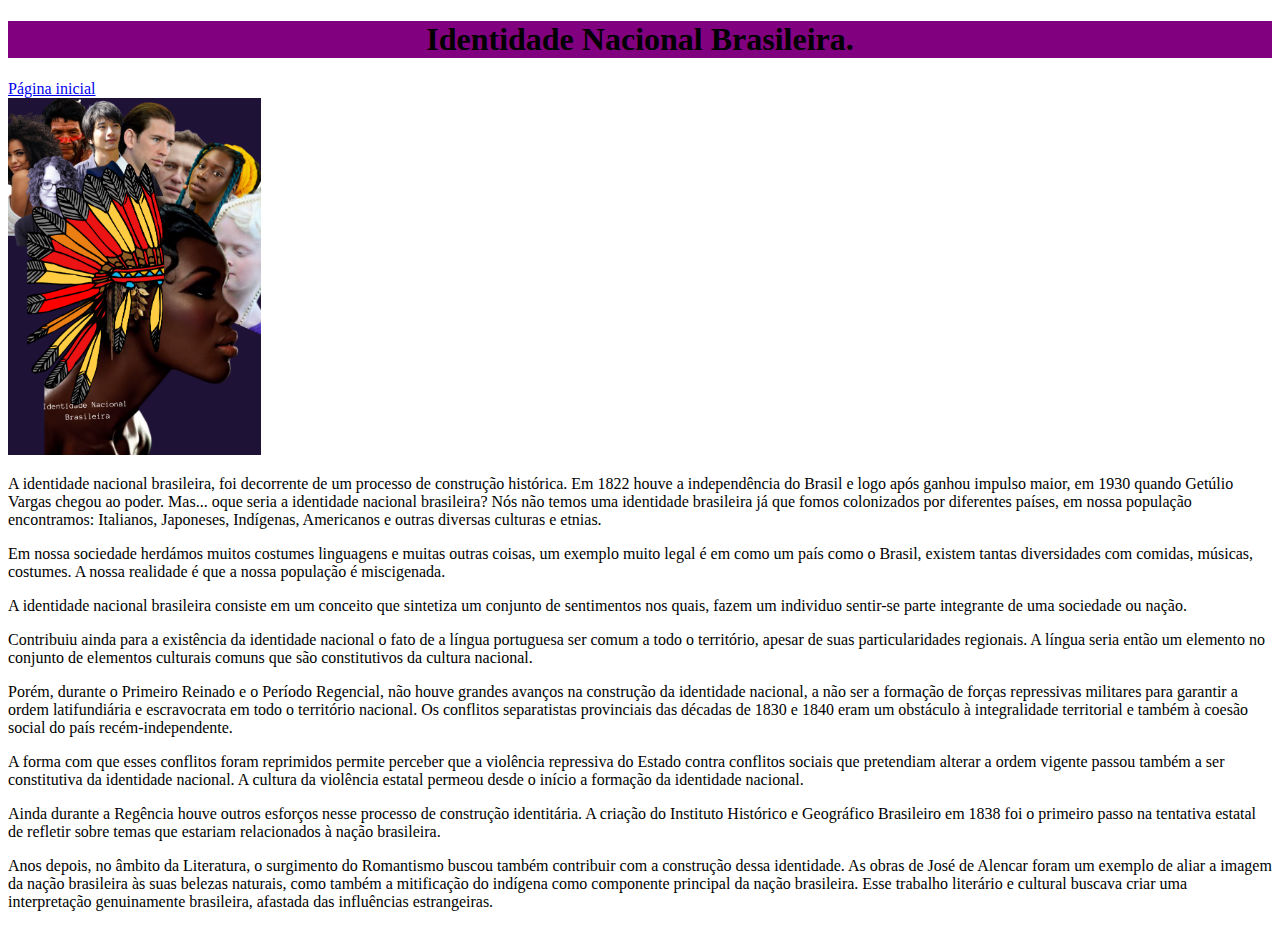
<file: conteudo.html>
<!DOCTYPE html>
<html>
<head>
  <title>Identidade Nacional Brasileira</title>
  <link rel="stylesheet" type="text/css" href="_css/stilo.css">
  <meta charset="utf-8">
</head>
<body>
   <h1> Identidade Nacional Brasileira.</h1>
   <a href="index.html">Página inicial</a></br>
   <img src="_image/img.png" width="20%"> 
    <p>A identidade nacional brasileira, foi decorrente de um processo de construção histórica. Em 1822 houve a independência do Brasil e logo após ganhou impulso maior, em 1930 quando Getúlio Vargas chegou ao poder.
    Mas... oque seria a identidade nacional brasileira? Nós não temos uma identidade brasileira já que fomos colonizados por diferentes países, em nossa população encontramos: Italianos, Japoneses, Indígenas, Americanos e outras diversas culturas e etnias.</p>
    <p>Em nossa sociedade herdámos muitos costumes linguagens e muitas outras coisas, um exemplo muito legal é em como um país como o Brasil, existem tantas diversidades com comidas, músicas, costumes. A nossa realidade é que a nossa população é miscigenada. </p>
   <p> A identidade nacional brasileira consiste em um conceito que sintetiza um conjunto de sentimentos nos quais, fazem um individuo sentir-se parte integrante de uma sociedade ou nação.</p>
   <p>Contribuiu ainda para a existência da identidade nacional o fato de a língua portuguesa ser comum a todo o território, apesar de suas particularidades regionais. A língua seria então um elemento no conjunto de elementos culturais comuns que são constitutivos da cultura nacional.</p>

<p>Porém, durante o Primeiro Reinado e o Período Regencial, não houve grandes avanços na construção da identidade nacional, a não ser a formação de forças repressivas militares para garantir a ordem latifundiária e escravocrata em todo o território nacional. Os conflitos separatistas provinciais das décadas de 1830 e 1840 eram um obstáculo à integralidade territorial e também à coesão social do país recém-independente.</p>

<p>A forma com que esses conflitos foram reprimidos permite perceber que a violência repressiva do Estado contra conflitos sociais que pretendiam alterar a ordem vigente passou também a ser constitutiva da identidade nacional. A cultura da violência estatal permeou desde o início a formação da identidade nacional. </p>

<p>Ainda durante a Regência houve outros esforços nesse processo de construção identitária. A criação do Instituto Histórico e Geográfico Brasileiro em 1838 foi o primeiro passo na tentativa estatal de refletir sobre temas que estariam relacionados à nação brasileira.</p>

<p>Anos depois, no âmbito da Literatura, o surgimento do Romantismo buscou também contribuir com a construção dessa identidade. As obras de José de Alencar foram um exemplo de aliar a imagem da nação brasileira às suas belezas naturais, como também a mitificação do indígena como componente principal da nação brasileira. Esse trabalho literário e cultural buscava criar uma interpretação genuinamente brasileira, afastada das influências estrangeiras. </p>

</body>
</html>
</file>
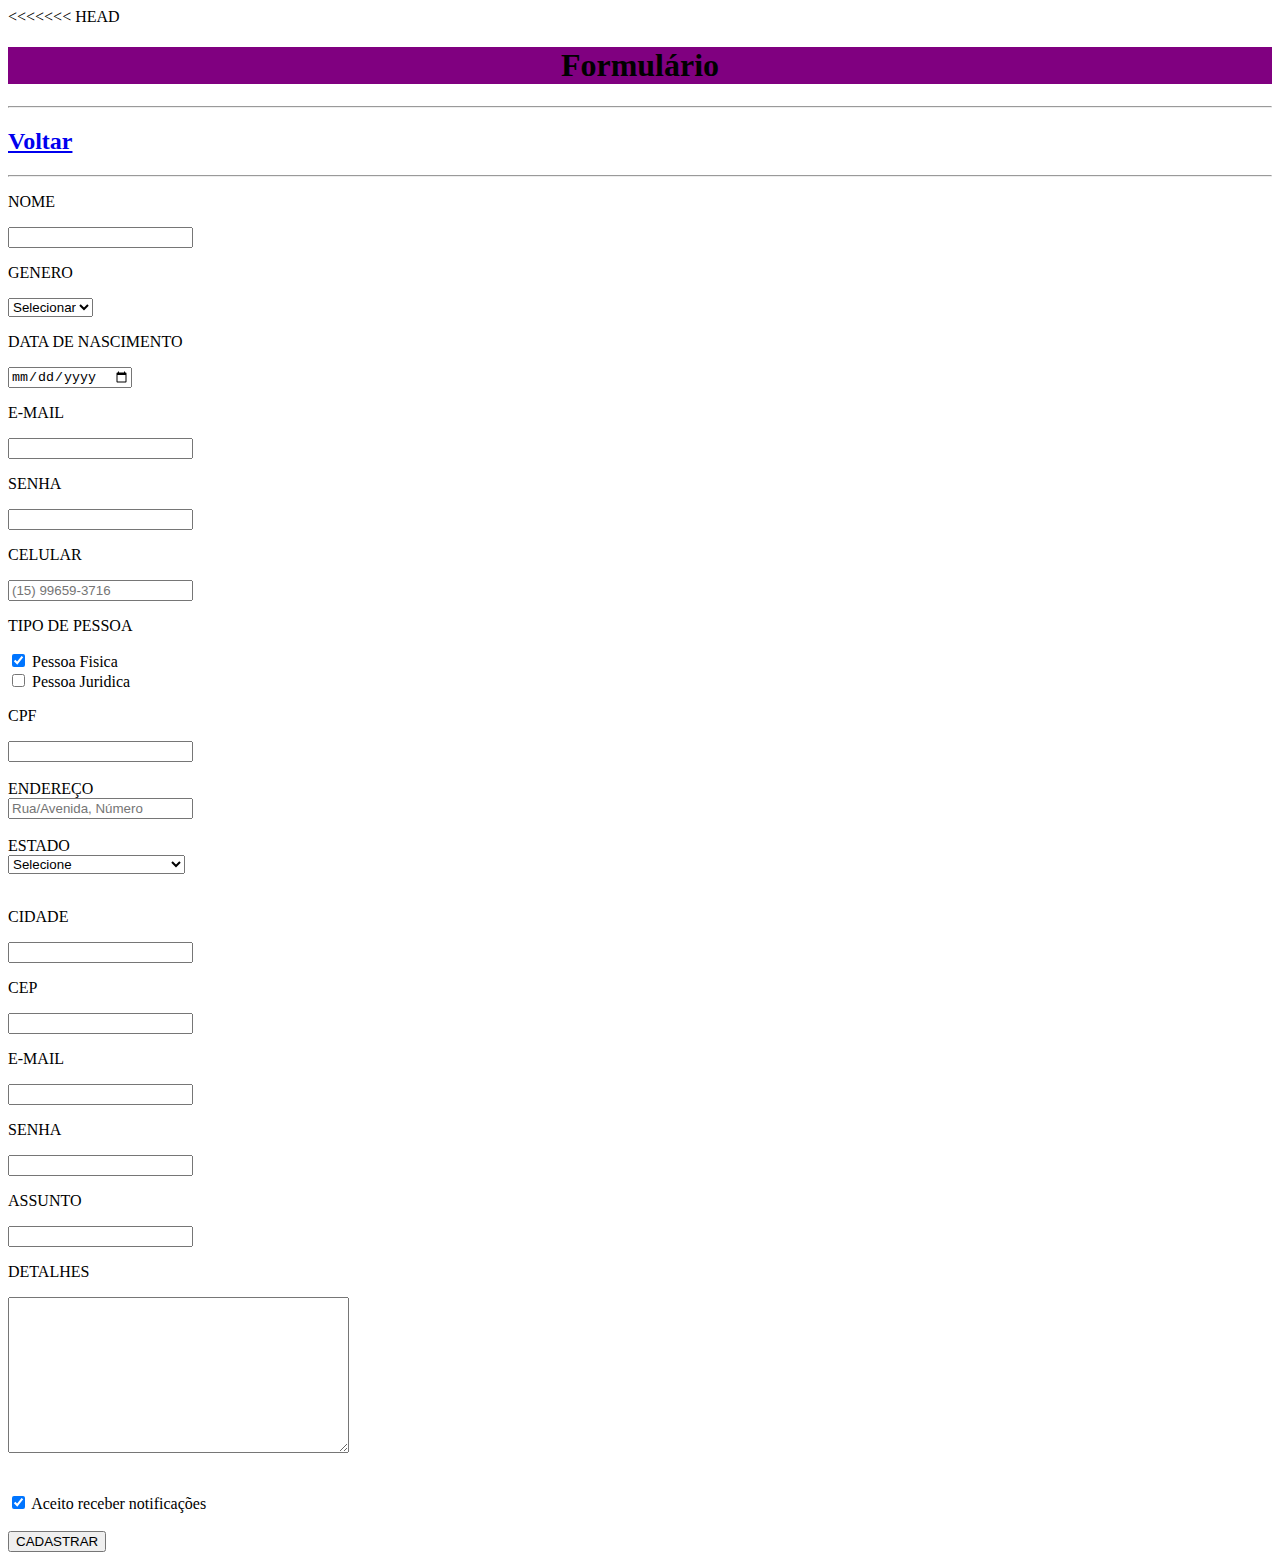
<file: form.html>
<!DOCTYPE html>
<html>
<head>
<<<<<<< HEAD
  <meta charset="utf-8">
  <title>Formulário</title>
  <link rel="stylesheet" type="text/css" href="_css/stilo.css">
  <link rel="stylesheet" type="text/css">
  <script type="text/javascript" src="_js/validacoes.js"></script>
</head>

<body>
  <h1>Formulário</h1>
  <hr>
  <h2><a href="index.html">Voltar</a></h2>
  <hr>
  <form>
    <p>NOME</p>
    <input type="text" id="nome" name="nome">
    <p>GENERO</p>
    <select class="form-select" aria-label="Default select example">
    <option selected>Selecionar</option>
    <option value="1">Masculino</option>
    <option value="2">Feminino</option>
    <option value="3">Outro</option>
    </select>
    <p>DATA DE NASCIMENTO</p>
    <input type="date" name="DtNasc" id="dtNasc">
    <p>E-MAIL</p>
    <input type="email" id="email" name="E-MAIL">
    <p>SENHA</p>
    <div class="mb-3">
      <label for="exampleInputPassword1" class="form-label"></label>
      <input type="password" class="form-control" id="exampleInputPassword1">
    </div>
    <p>CELULAR</p>
    <input type="tel" id="fone" name="fone" class="form-control" onkeypress="return event.charCode >= 48 && event.charCode <= 57" placeholder="(15) 99659-3716" maxlength="11"onblur="maskFone()">   
     <p>TIPO DE PESSOA</p>
    <div class="form-check">
      <input class="form-check-input" type="checkbox" value="" id="flexCheckDefault" checked>
      <label class="form-check-label" for="flexCheckDefault">
      Pessoa Fisica
      </label>
    </div>
    <div class="form-check">
      <input class="form-check-input" type="checkbox" value="" id="flexCheckChecked" >
      <label class="form-check-label" for="flexCheckChecked">
      Pessoa Juridica
      </label>
    </div>
    <p>CPF</p>
    <input type="cpf" id="Cpf" fme="CPF">
    <div class="col-md-4"><br>
      <div class="col-12">
        <label for="inputAddress" class="form-label">ENDEREÇO</label><br>
         <input type="text" class="form-control" id="inputAddress" placeholder="Rua/Avenida, Número">
      </div>
      <br>
      <label for="inputState" class="form-label">ESTADO</label>
      <br>
      <select id="inputState" class="form-select">
        <option selected>Selecione</option>
        <option>Acre (AC)</option>
        <option>Alagoas (AL)</option>
        <option>Amapá (AP)</option>
        <option>Amazonas (AM)</option>
        <option>Bahia (BA)</option>
        <option>Ceará (CE)</option>
        <option>Distrito Federal (DF)</option>
        <option>Espírito Santo (ES)</option>
        <option>Goiás (GO)</option>
        <option>Maranhão (MA)</option>
        <option>Mato Grosso (MT)</option>
        <option>Mato Grosso do Sul (MS)</option>
        <option>Minas Gerais (MG)</option>
        <option>Pará (PA)</option>
        <option>Paraíba (PB)</option>
        <option>Paraná (PR)</option>
        <option>Pernambuco (PE)</option>
        <option>Piauí (PI)</option>
        <option>Rio de Janeiro (RJ)</option>
        <option>Rio Grande do Norte (RN)</option>
        <option>Rio Grande do Sul (RS)</option>
        <option>Rondônia (RO)</option>
        <option>Roraima (RR)</option>
        <option>Santa Catarina (SC)</option>
        <option>São Paulo (SP)</option>
        <option>Sergipe (SE)</option>
        <option>Tocantins (TO)</option>
      </select>
      </div>
    <br>
    <p>CIDADE</p>
    <input type="text" id="cidade" name="Cidade">
    <p>CEP</p>
    <input type="text" id="cep" name="CEP">
    <p>E-MAIL</p>
    <input type="email" id="email" name="E-MAIL">
    <p>SENHA</p>
    <div class="mb-3">
      <label for="exampleInputPassword1" class="form-label"></label>
      <input type="password" class="form-control" id="exampleInputPassword1">
    </div>
    <p>ASSUNTO</p>
    <input type="text" id="assunto" name="descricao">
    <p></p>
    <p>DETALHES</p>
    <textarea rows="10" cols="40" maxlength="500"></textarea><br>
    <br></br>
    <div class="form-check">
      <input class="form-check-input" type="checkbox" value="" id="flexCheckChecked" checked>
      <label class="form-check-label" for="flexCheckChecked">
      Aceito receber notificações
      </label> <br></br>
      <!--input type="submit" name="ENVIAR">-->
      <button class="btn btn-primary" onclick="verificar()">CADASTRAR</button>
    </div>
</form>
</body>
</html>
</file>
<file: _css/stilo.css>
h1{
        background-color: purple;
        text-align: center;
 }
      p{
          font-family: cursive;
      }
</file>
